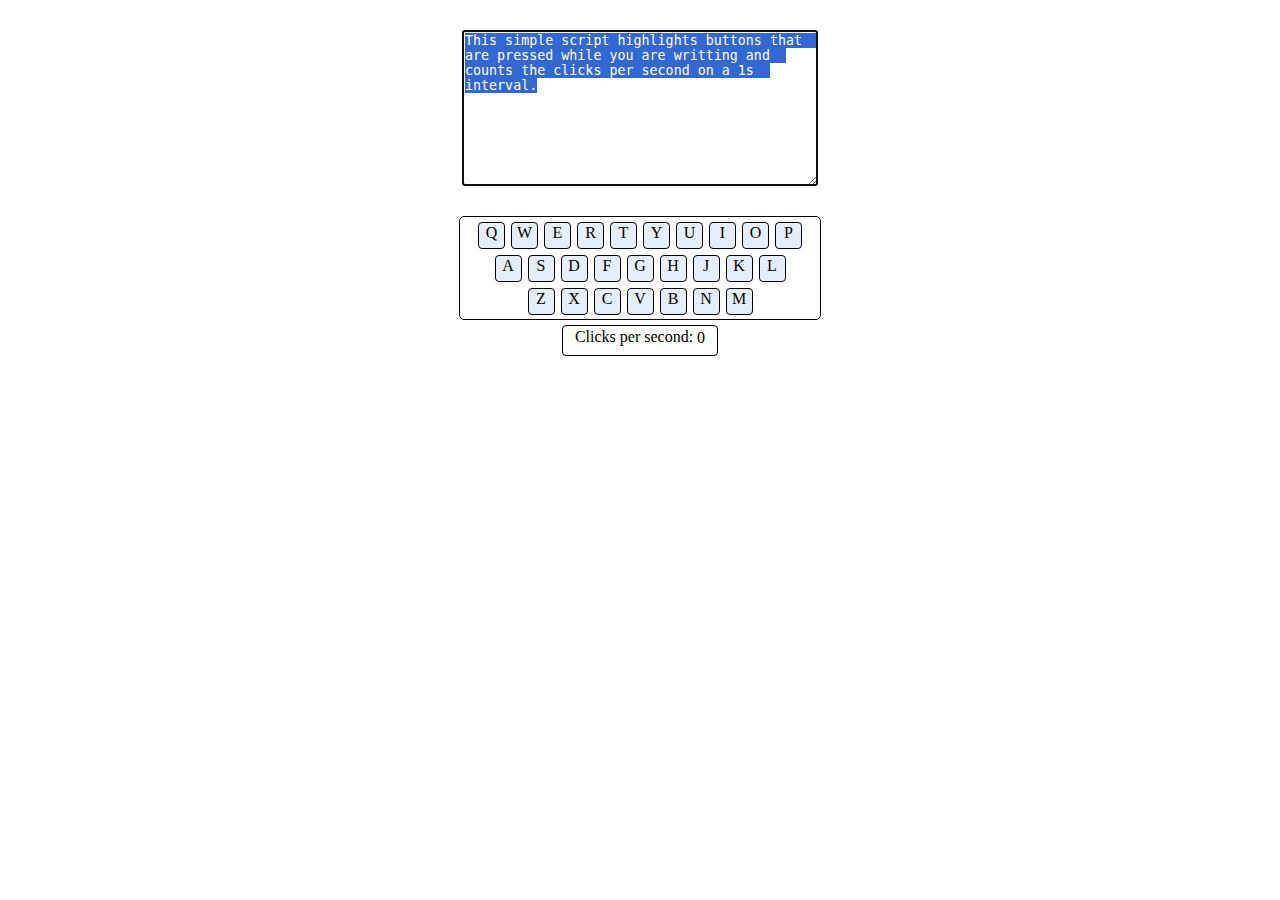
<file: keyboard/index.html>
<!doctype html>
<html>
<head>
    <meta charset="UTF-8">
    <title>What ya typing there?</title>
    <link rel="stylesheet" href="style.css"/>
</head>
<body>
    <textarea autofocus id="form">This simple script highlights buttons that are pressed while you are writting and counts the clicks per second on a 1s interval.</textarea>
    <div class="keyboard">
        <div class="row">
            <div class="button"><span>Q</span></div>
            <div class="button"><span>W</span></div>
            <div class="button"><span>E</span></div>
            <div class="button"><span>R</span></div>
            <div class="button"><span>T</span></div>
            <div class="button"><span>Y</span></div>
            <div class="button"><span>U</span></div>
            <div class="button"><span>I</span></div>
            <div class="button"><span>O</span></div>
            <div class="button"><span>P</span></div>
        </div>
        <div class="row">
            <div class="button"><span>A</span></div>
            <div class="button"><span>S</span></div>
            <div class="button"><span>D</span></div>
            <div class="button"><span>F</span></div>
            <div class="button"><span>G</span></div>
            <div class="button"><span>H</span></div>
            <div class="button"><span>J</span></div>
            <div class="button"><span>K</span></div>
            <div class="button"><span>L</span></div>
        </div>
        <div class="row">
            <div class="button"><span>Z</span></div>
            <div class="button"><span>X</span></div>
            <div class="button"><span>C</span></div>
            <div class="button"><span>V</span></div>
            <div class="button"><span>B</span></div>
            <div class="button"><span>N</span></div>
            <div class="button"><span>M</span></div>
        </div>
    </div>
    <div class="result">Clicks per second: <span>0</span></div>
    <script src="script.js"></script>
</body>
</html>
</file>
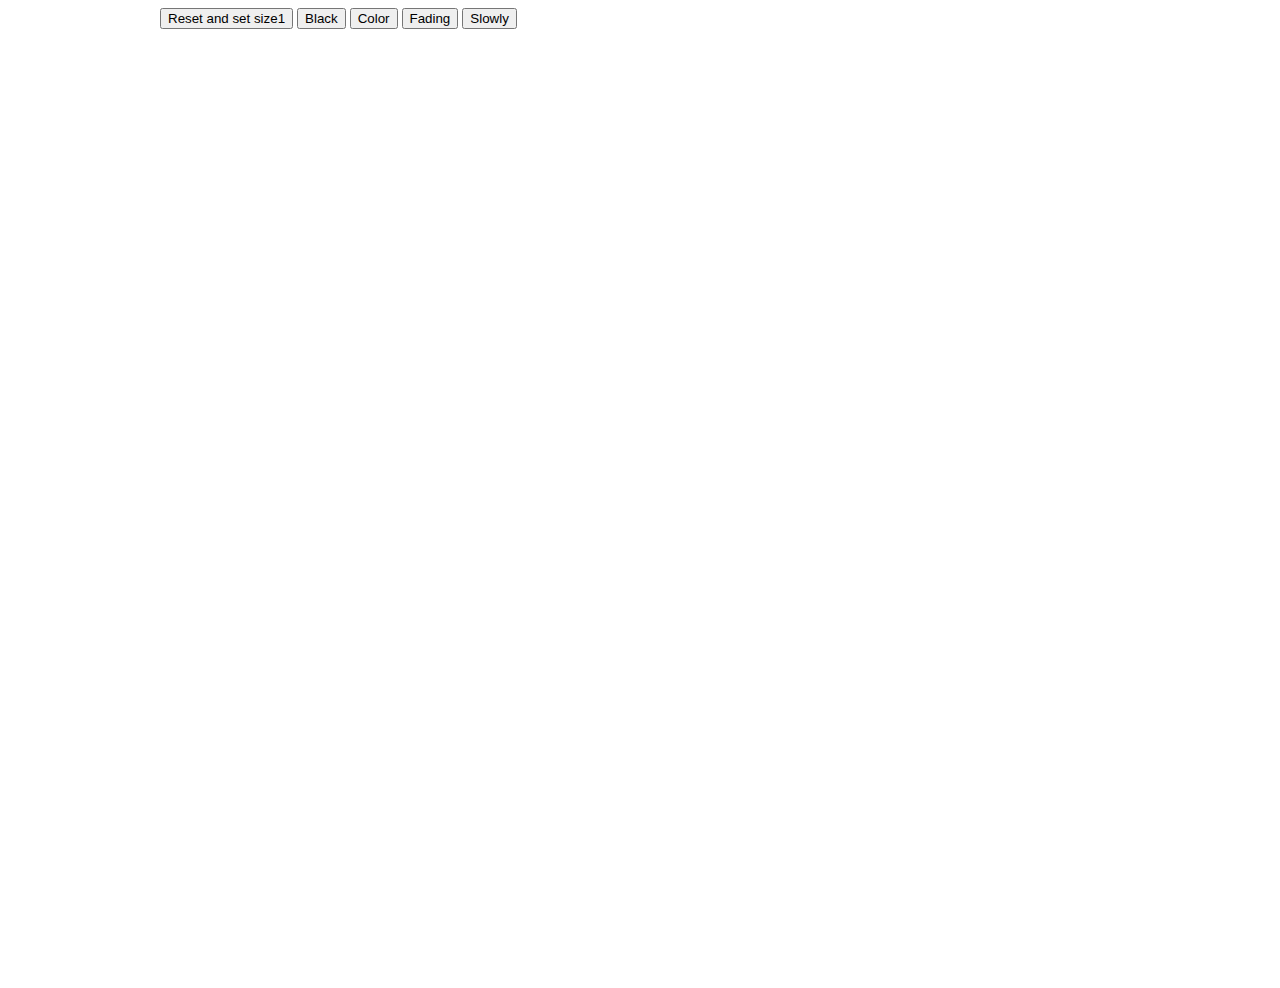
<file: the odin projects/etch-a-sketch pure javascript/index.html>
<!doctype html>
<html>
<head>
    <meta charset="UTF-8">
    <title>The Odin Project: Etch-A-Sketch</title>
    <link rel="stylesheet" href="style.css"/>
</head>
<body>
<div class="container">
    <button id="size">Reset and set size1</button>
    <button id="black">Black</button>
    <button id="color">Color</button>
    <button id="fading">Fading</button>
    <button id="slowly">Slowly</button>
    <div class="main">
        
    </div>
</div>
    <script src="script.js"></script>
</body>
</html>
</file>
<file: keyboard/style.css>
textarea {
    display: block;
    margin: 30px auto;
    width: 350px;
    height: 150px;
}
.keyboard {
    border: 1px solid black;
    border-radius: 5px;
    margin: 0 auto;
    width: 350px;
    height: 100px;
    padding-left: 5px;
    padding-right: 5px;
    padding-top: 2px;
}
.button {
    display: inline-block;
    background-color: rgba(127, 168, 245, 0.2);
    border: 1px solid black;
    border-radius: 4px;
    width: 25px;
    height: 25px;
    margin: 3px 1px;
    text-align: center;
    transition: background-color 0.2s ease-out;
}
.buttonPressed {
    display: inline-block;
    background-color: rgba(127, 168, 245, 0.9);
    border: 1px solid black;
    border-radius: 4px;
    width: 25px;
    height: 25px;
    margin: 3px 1px;
    text-align: center;
    transition: background-color 0.2s ease-out;
}
.button:hover {
    background-color: rgba(127, 168, 245, 0.9);
    cursor: pointer;
}
span {
    display: inline;
    vertical-align: middle;
}
.row {
    text-align: center;
}
.result {
    border: 1px solid black;
    border-radius: 4px;
    margin: 0 auto;
    width: 150px;
    height: 25px;
    margin-top: 5px;
    padding: 2px;
    text-align: center;
}
</file>
<file: the odin projects/etch-a-sketch pure javascript/style.css>
body {
}
.container {
    width: 960px;
    margin: 0 auto;
    display: block;
    padding: 0;
}
.main {   
}
.main > div {
    display: inline-block;
    float: left;
    transition: background-color 0.2s ease-out;
    opacity: 1;
}
</file>
